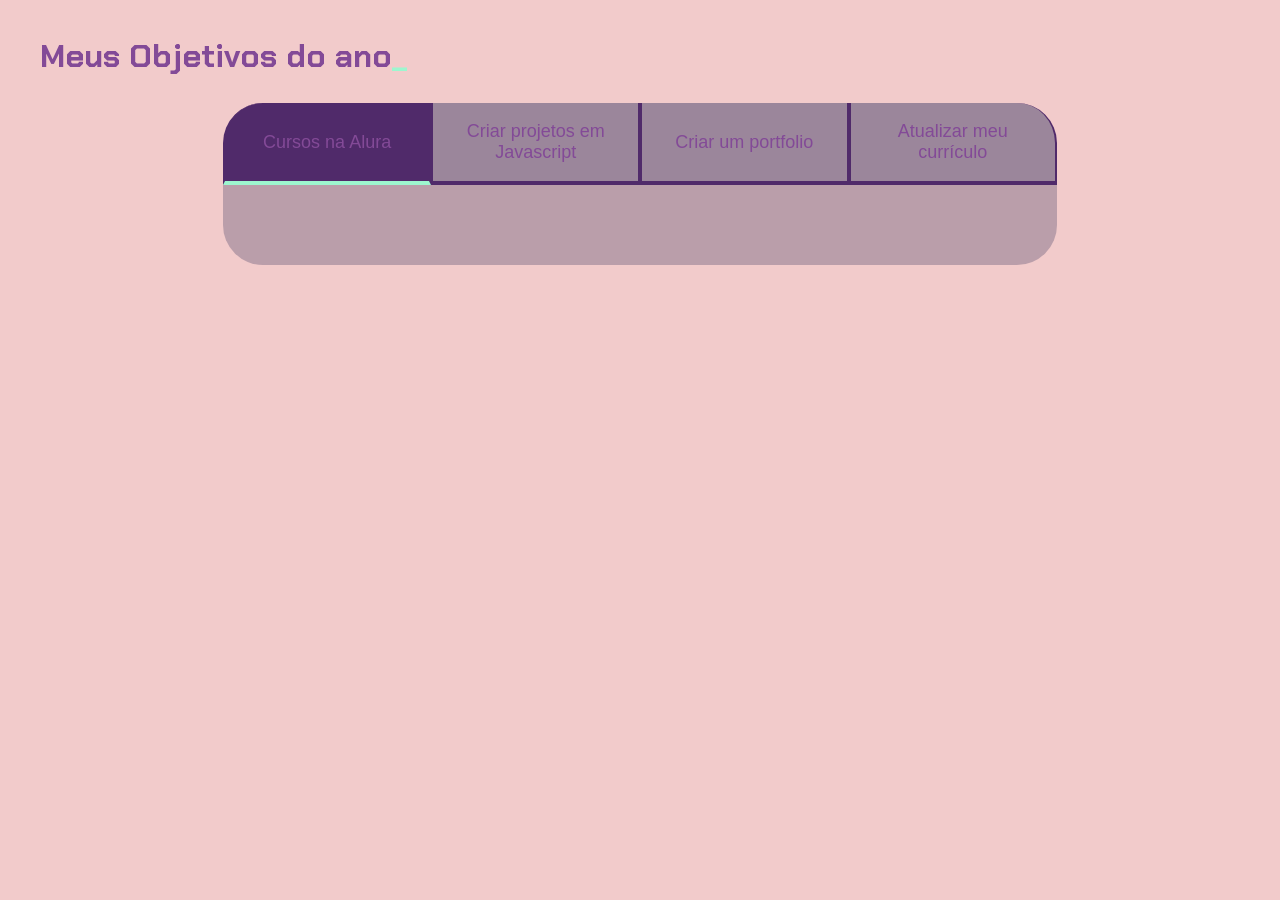
<file: index.html>
<!DOCTYPE html>
<html lang="pt-br">
  <head>
    <meta charset="UTF-8" />
    <meta name="viewport" content="width=device-width, initial-scale=1.0" />
    <title>Meus objetivos do ano</title>
    <link rel="stylesheet" href="style.css" />
  </head>

  <body>
    <section class="conteudo-principal">
      <h2 class="titulo-principal">Meus Objetivos do ano<span>_</span></h2>
<div class="conteudo">
  <div class="botoes">
    <button class="botao ativo">Cursos na Alura</button>
    <button class="botao">Criar projetos em Javascript</button>
    <button class="botao">Criar um portfolio</button>
    <button class="botao">Atualizar meu currículo</button>
  </div>
  <div class="abas-textos">
    <div class="aba-conteudo">
      <h3 class="aba-conteudo-titulo-principal">Estudar 4 cursos na Alura</h3>
      <h4 class="aba-conteudo-titulo-secundario">
        Tempo para completar o objetivo
      </h4>
    </div>
    <div class="aba-conteudo">
      <h3 class="aba-conteudo-titulo-principal">
        Criar 5 projetos em Javascript
      </h3>
      <h4 class="aba-conteudo-titulo-secundario">
        Tempo para completar o objetivo
      </h4>
    </div>
    <div class="aba-conteudo">
      <h3 class="aba-conteudo-titulo-principal">
        Criar um portfolio com os meus 3 melhores projetos
      </h3>
      <h4 class="aba-conteudo-titulo-secundario">
        Tempo para completar o objetivo
      </h4>
    </div>
    <div class="aba-conteudo">
      <h3 class="aba-conteudo-titulo-principal">
        Atualizar meu curriculo com os certificados da Alura
      </h3>
      <h4 class="aba-conteudo-titulo-secundario">
        Tempo para completar o objetivo
      </h4>
    </div>
  </div>
</div>
    </section>
  <script src="main.js"></script>
</body>
</html>
</file>
<file: style.css>
@import url("https://fonts.googleapis.com/css2?family=Chakra+Petch:wght@400;700&display=swap");

:root {
  --cor-de-fundo: #f2cbcb;
  --verde: #9df6cf;
  --branco: #834a97;
  --botao-ativo: #502a6a;
  --botao-inativo: rgba(70, 66, 108, 0.5);
  --texto-fundo: rgba(58, 55, 94, 0.3);
}

body {
  background-color: var(--cor-de-fundo);
  color: var(--branco);
  font-family: "Chakra Petch", sans-serif;
}

.conteudo-principal {
  display: flex;
  flex-direction: column;
  justify-content: center;
  align-items: center;
  max-width: 1200px;
  width: 100%;
  margin: 0 auto;
}

.titulo-principal {
  text-align: left;
  width: 100%;
  font-size: 32px;
}

.titulo-principal span {
  color: var(--verde);
}

.botao {
  font-family: "Crakra Petch", sans-serif;
  background-color: var(--botao-inativo);
  color: var(--branco);
  display: flex;
  justify-content: center;
  padding: 1em;
  font-size: 18px;
  align-items: center;
  width: 100%;
  border-bottom: 4px solid var(--botao-ativo);
  border-left: 2px solid var(--botao-ativo);
  border-right: 2px solid var(--botao-ativo);
  border-top: none;
}

.botao:first-child {
  border-radius: 60px 50px 0 0;
}

.botoes {
  display: block;
}

@media screen and (min-width: 768px) {
  .botoes {
    display: flex;
  }

   .botao:first-child {
    border-radius: 40px 0 0 0;
  }

  .botao:last-child {
    border-radius: 0 40px 0 0;
  }
}

.ativo {
  background-color: var(--botao-ativo);
  border-bottom: 4px solid var(--verde);
}

.abas-textos {
  background-color: var(--texto-fundo);
  padding: 40px;
  border-radius: 0 0 40px 40px;
}

.botao.ativo {
  background-color: var(--botao-ativo);
  border-bottom: 4px solid var(--verde);
}

.aba-conteudo.ativo {
  display: block;
}

.aba-conteudo {
  display: none;
}

.aba-conteudo-titulo-principal {
  font-size: 28px;
  text-align: center;
}

.aba-conteudo-titulo-secundario {
  text-align: center;
  color: var(--verde);
  text-transform: uppercase;
}
</file>
